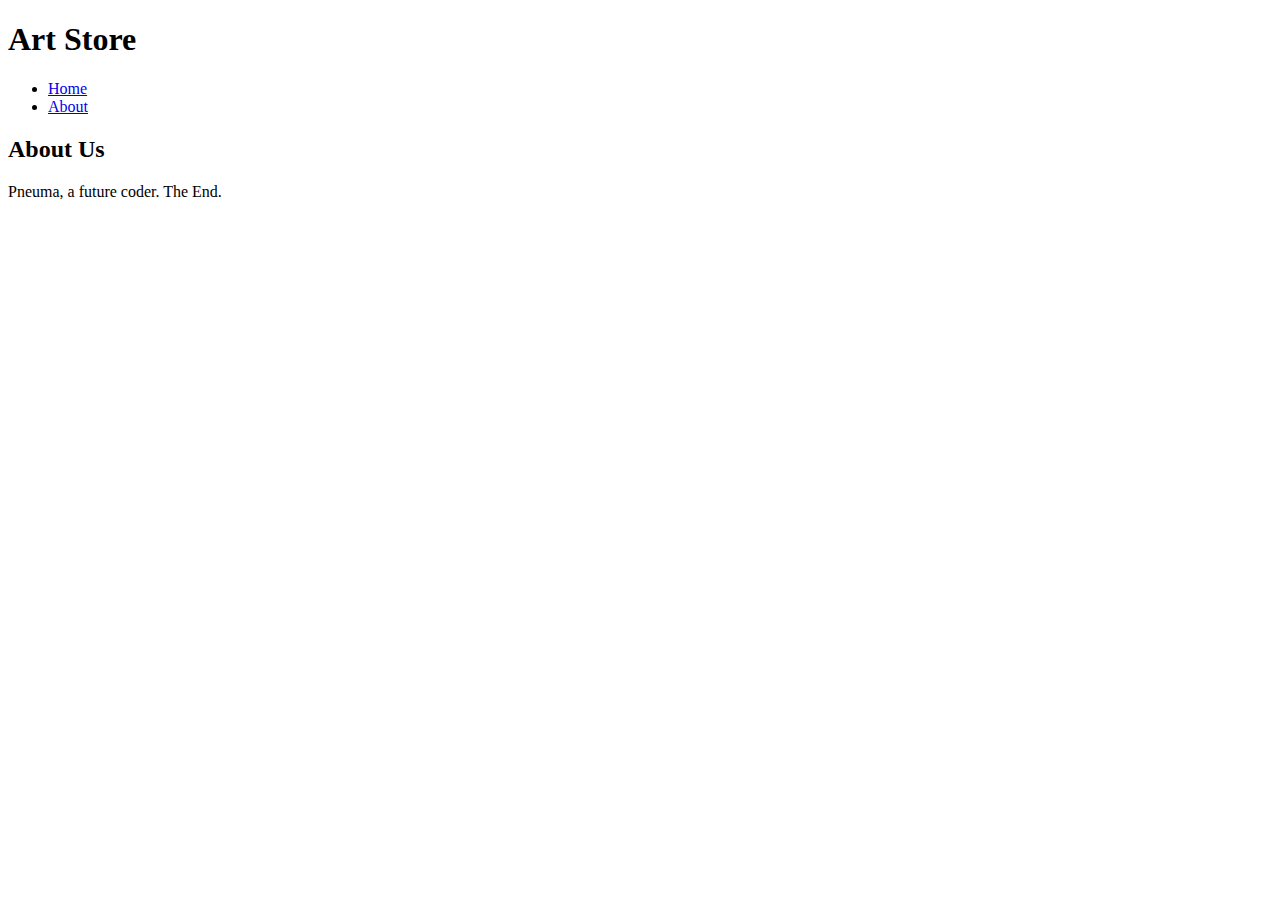
<file: about.html>
<!--
    This is for the about page. 
    This is just a simple text page with your name in it

-->
<!DOCTYPE html>
<!--[if lt IE 7]>      <html class="no-js lt-ie9 lt-ie8 lt-ie7"> <![endif]-->
<!--[if IE 7]>         <html class="no-js lt-ie9 lt-ie8"> <![endif]-->
<!--[if IE 8]>         <html class="no-js lt-ie9"> <![endif]-->
<!--[if gt IE 8]><!--> <html class="no-js"> <!--<![endif]-->
    <head>
        <meta charset="utf-8">
        <meta http-equiv="X-UA-Compatible" content="IE=edge">
        <title>About Page</title>
        <meta name="description" content="">
        <meta name="viewport" content="width=device-width, initial-scale=1">
        <link rel="stylesheet" type="text/css" href="style.css">
        <link href="style.css">
    </head>
    <body>
        <h1>Art Store</h1>
        <div class="topnav">
            <ul>
                <li><a href="index.html">Home</a></li>
                <li><a href="about.html">About</a></li>
            </ul>
        </div>
        
        <h2>About Us</h2>
        <p>Pneuma, a future coder. The End.</p>


        
        <!--[if lt IE 7]>
            <p class="browsehappy">You are using an <strong>outdated</strong> browser. Please <a href="#">upgrade your browser</a> to improve your experience.</p>
        <![endif]-->
        
        <script src="" async defer></script>
    </body>
</html>
</file>
<file: style.css>
/* 
    main css file Art Store Project
*/

body {
    background-image: url(https://raw.githubusercontent.com/istoga/Coding-With-Friends-Project-1/master/stucco.png);
}

.topNav li {

background-color: brown;
display: inline;
padding: 10px;
}

.smaller-img {
    width: 350px;
    height: 375px;
}

.left {
    float: left;
    height: 400px;
    margin: 15px;
    
}

.right {
    float: left;
    margin: 25px;
    height: 400px;
}

.red {
    color: red;
    font-weight: 700;
}

.underlined{
    text-decoration:underline;
    color: blue;
}
th, td {
    width: 150px;
}

.topbox {
    background-color: brown;
    padding: 15px;
}
</file>
